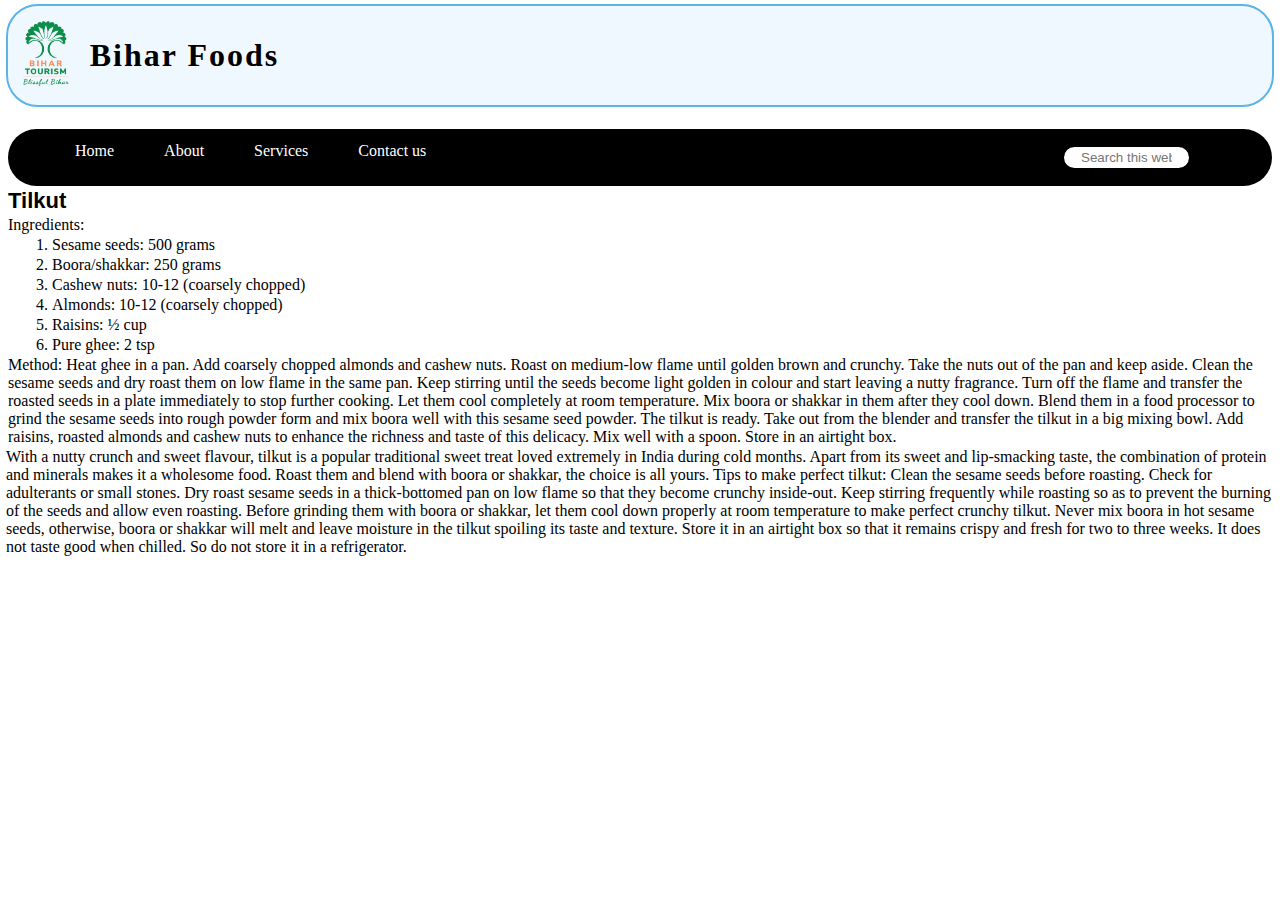
<file: biharfood/biharfood.html>
<!DOCTYPE html>
<html lang="en">
<head>
    <meta charset="UTF-8">
    <meta http-equiv="X-UA-Compatible" content="IE=edge">
    <meta name="viewport" content="width=device-width, initial-scale=1.0">
    <title>Bihar Foods</title>
    <link rel="stylesheet" href="biharfood.css">
</head>
<body>
 <div class="header">
    <table>
        <tr>
            <td> <img src="bihar_logo.png" alt="Bihar" height="75px" weight="75px"></td>
            <td><span id="heading">Bihar Foods</span></td>
        </tr>
    </table>
 </div>
 <br>
 <div> 
    <nav class="navbar">
        <ul>
            <li><a href="#">Home</a></li>
            <li><a href="#">About</a></li>
            <li><a href="#">Services</a></li>
            <li><a href="#">Contact us</a></li>
            <div class="search">
                <input type="text" name="search" id="search" placeholder="Search this website">
            </div>
        </ul>
    </nav>
 </div>
 <div>
     <h3 class="tilkut">Tilkut</h3>
     <p>
        Ingredients:
        <div>
        <ol>
            <li>Sesame seeds: 500 grams</li>
            <li>Boora/shakkar: 250 grams</li>
            <li>Cashew nuts: 10-12 (coarsely chopped)</li>
            <li>Almonds: 10-12 (coarsely chopped)</li>
            <li>Raisins: ½ cup</li>
            <li>Pure ghee: 2 tsp</li>
        </ol>
        </div>
        <div>
        Method:
             Heat ghee in a pan. Add coarsely chopped almonds and cashew nuts. Roast on medium-low flame until golden brown and crunchy. Take the nuts out of the pan and keep aside. Clean the sesame seeds and dry roast them on low flame in the same pan. Keep stirring until the seeds become light golden in colour and start leaving a nutty fragrance. Turn off the flame and transfer the roasted seeds in a plate immediately to stop further cooking. Let them cool completely at room temperature. Mix boora or shakkar in them after they cool down. Blend them in a food processor to grind the sesame seeds into rough powder form and mix boora well with this sesame seed powder. The tilkut is ready. Take out from the blender and transfer the tilkut in a big mixing bowl. Add raisins, roasted almonds and cashew nuts to enhance the richness and taste of this delicacy. Mix well with a spoon. Store in an airtight box.
        </div>
        With a nutty crunch and sweet flavour, tilkut is a popular traditional sweet treat loved extremely in India during cold months. Apart from its sweet and lip-smacking taste, the combination of protein and minerals makes it a wholesome food. Roast them and blend with boora or shakkar, the choice is all yours.
        
        Tips to make perfect tilkut:
        
        Clean the sesame seeds before roasting. Check for adulterants or small stones.
        
        Dry roast sesame seeds in a thick-bottomed pan on low flame so that they become crunchy inside-out.
        
        Keep stirring frequently while roasting so as to prevent the burning of the seeds and allow even roasting.
        
        Before grinding them with boora or shakkar, let them cool down properly at room temperature to make perfect crunchy tilkut.
        
        Never mix boora in hot sesame seeds, otherwise, boora or shakkar will melt and leave moisture in the tilkut spoiling its taste and texture.
        
        Store it in an airtight box so that it remains crispy and fresh for two to three weeks. It does not taste good when chilled. So do not store it in a refrigerator.</p>
 </div>
</body>
</html>
</file>
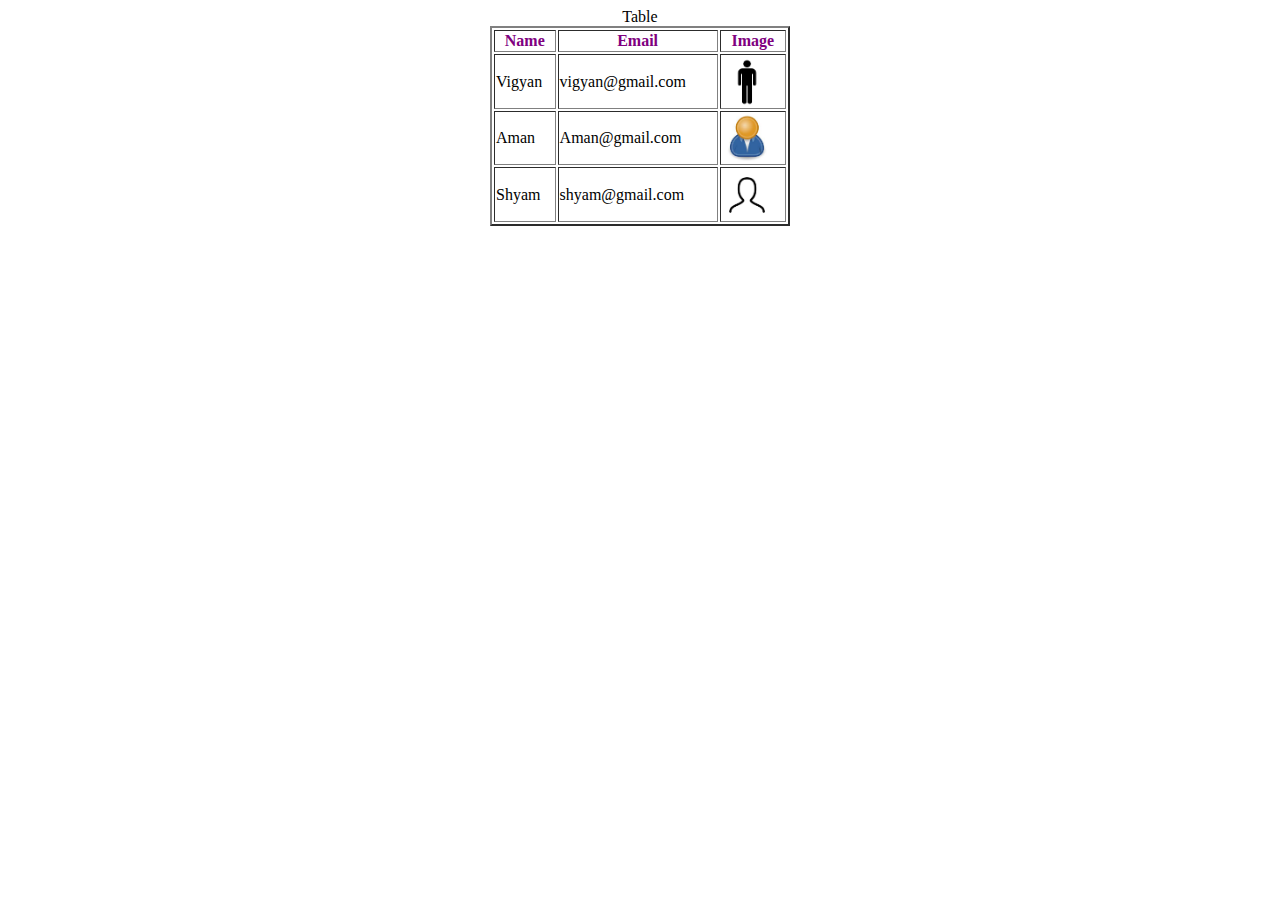
<file: letsupgrad/Assignment 1.html>
<html>
    <head>
        <title>Table Test</title>
        <style>
            .a{
                color:purple;
            }
            table{
                align-items: center;
            }
        </style>
    </head>
    <body>
        <table align="center" border="2" height="200px" width="300px">
            <caption>Table</caption>
            <tr>
                <th class="a">Name</th>
                <th class="a">Email</th>
                <th class="a">Image</th>
            </tr>
            <tr>
                <td>Vigyan</td>
                <td>vigyan@gmail.com</td>
                <td><img src="./download1.png" height="50px" width="50px"></td>
            </tr>
            <tr>
                <td>Aman</td>
                <td>Aman@gmail.com</td>
                <td><img src="./download.jpg" height="50px" width="50px"></td>
            </tr>
            <tr>
                <td>Shyam</td>
                <td>shyam@gmail.com</td>
                <td><img src="./images.png" height="50px" width="50px"></td>
            </tr>
        </table>
    </body>
    </html>
</file>
<file: biharfood/biharfood.css>
*{
    margin: 2px;
    box-sizing: border-box;
}

body{
    background-color: ;

}


/* navbar start */
.navbar{
    background-color: black;
    border-radius: 30px;
    
}
.navbar ul{
    overflow: auto;
}
.navbar li{
    float:left;
    list-style: none; 
    margin: 13px 20px;
    
}
.navbar li a{
    padding: 3px 3px;
    text-decoration: none;
    color: white;
}
.navbar li a:hover{
    color: red;
}
.search{
    float: right;
    color: white;
    padding: 12px 75px;
}
.navbar input{
    border: 2px solid black;
    border-radius: 14px;
    padding: 3px 17px;
    width: 129px;
}
/* navbar end */

/* logo image */
img{
    size: 20%;
    margin: 5px;
    padding: 5px;
}


/* logo heading Bihar Foods */
#heading{
    color: black;
    text-decoration: solid;
    font-family: "Prata",serif;
    font-size: 32px;
    font-weight: 900;
    vertical-align: middle middle;
    padding: 5px;
    letter-spacing: 2px;
}


/* div of logo */
.header{
    border: 2px solid rgb(90, 180, 231);
    border-radius: 32px;
    background-color: aliceblue;
}

.tilkut{
    font-family: 'Franklin Gothic Medium', 'Arial Narrow', Arial, sans-serif;
    font-size: 22px;
    font-weight: bold;
}
</file>
